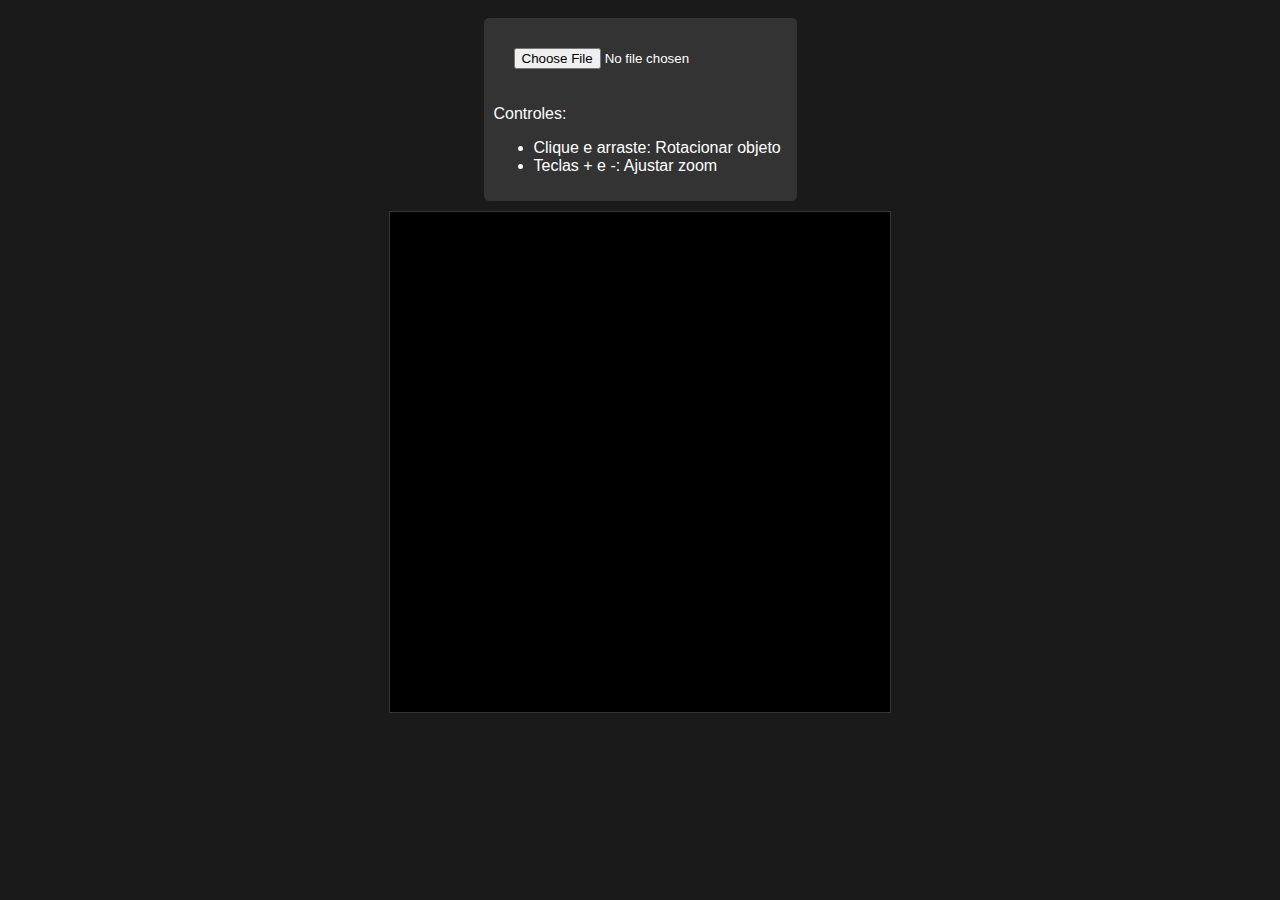
<file: src/js/index.html>
<!DOCTYPE html>
<html>

<head>
    <title>3D Object Projection</title>
    <link rel="stylesheet" href="./style.css">
</head>

<body>
    <div id="controls">
        <input type="file" id="fileInput" accept=".obj">
        <div>
            <p>Controles:</p>
            <ul>
                <li>Clique e arraste: Rotacionar objeto</li>
                <li>Teclas + e -: Ajustar zoom</li>
            </ul>
        </div>
    </div>
    <canvas id="canvas" width="500" height="500"></canvas>

    <script src="./script.js">
    </script>
</body>

</html>
</file>
<file: src/js/style.css>
body {
    display: flex;
    flex-direction: column;
    align-items: center;
    background: #1a1a1a;
    color: white;
    font-family: Arial, sans-serif;
}

canvas {
    border: 1px solid #333;
    background: #000;
    cursor: move;
}

#fileInput {
    margin: 20px;
}

#controls {
    margin: 10px;
    padding: 10px;
    background: #333;
    border-radius: 5px;
}
</file>
